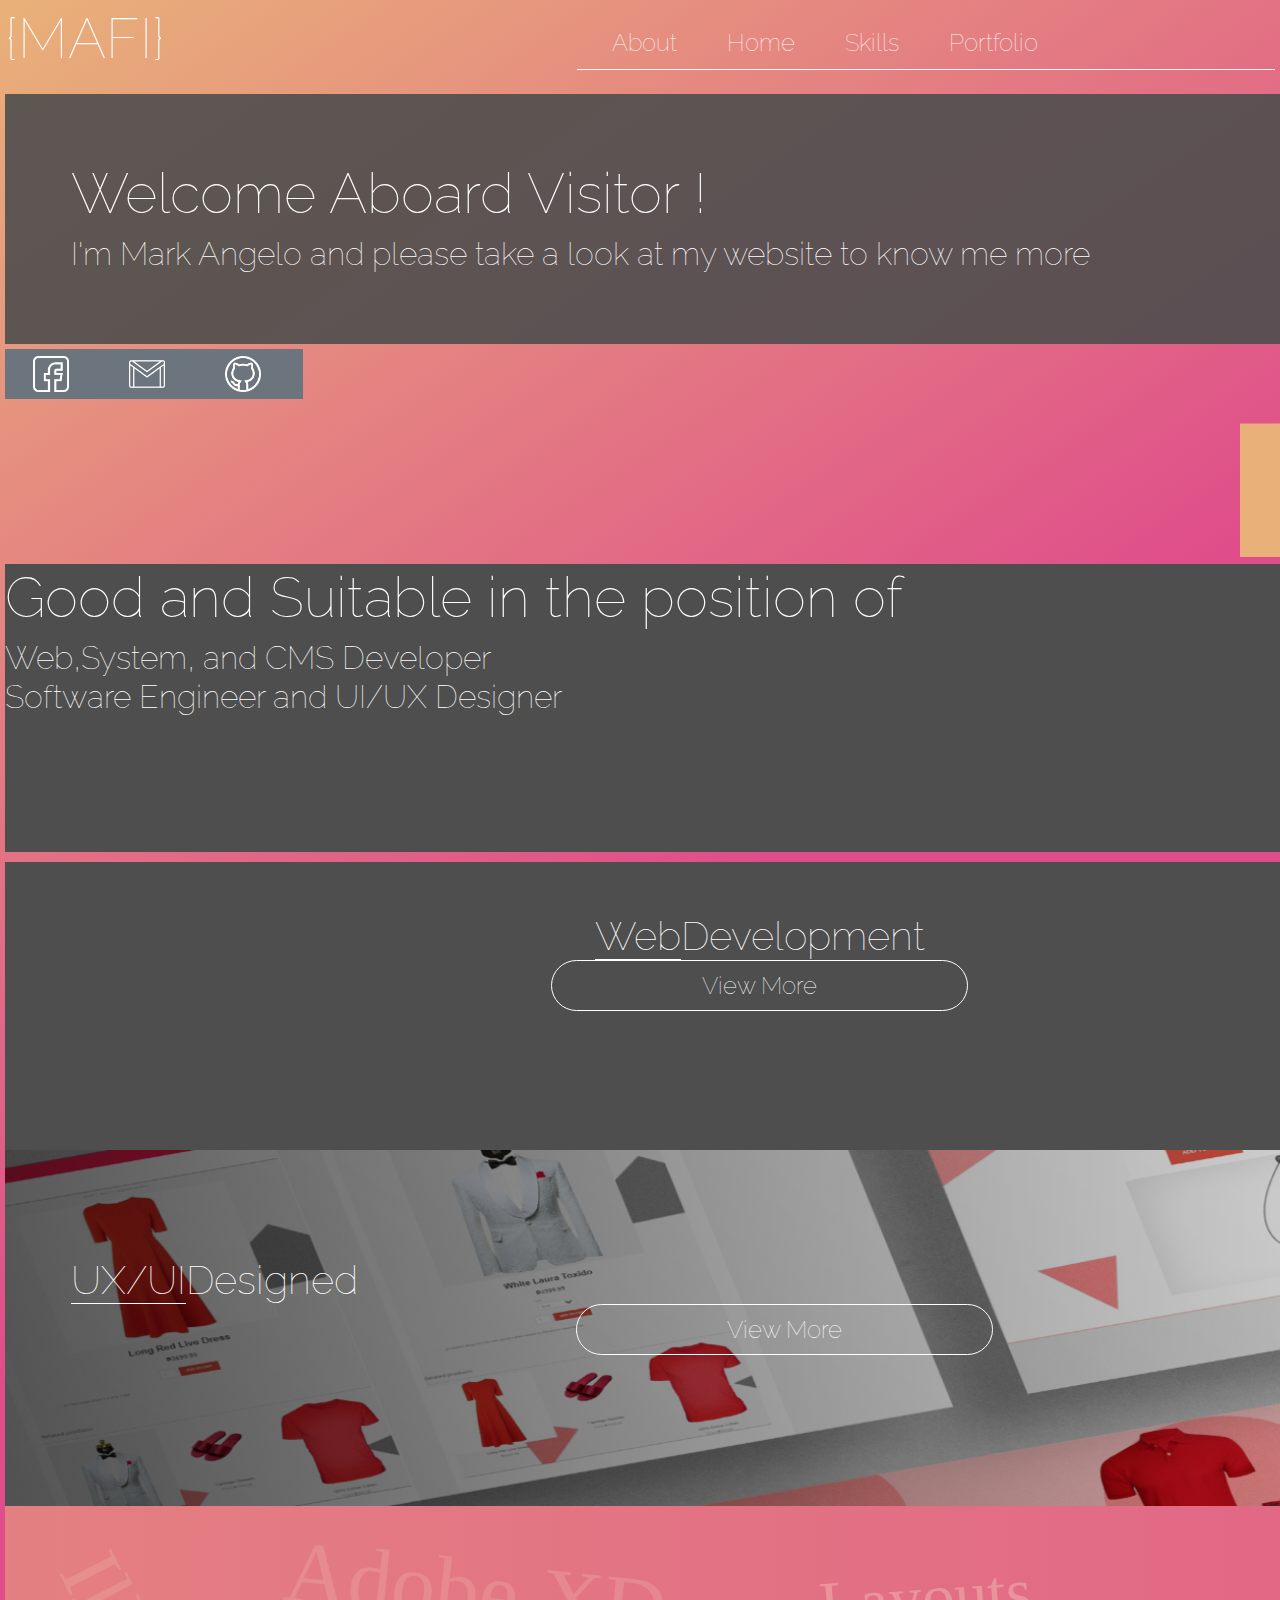
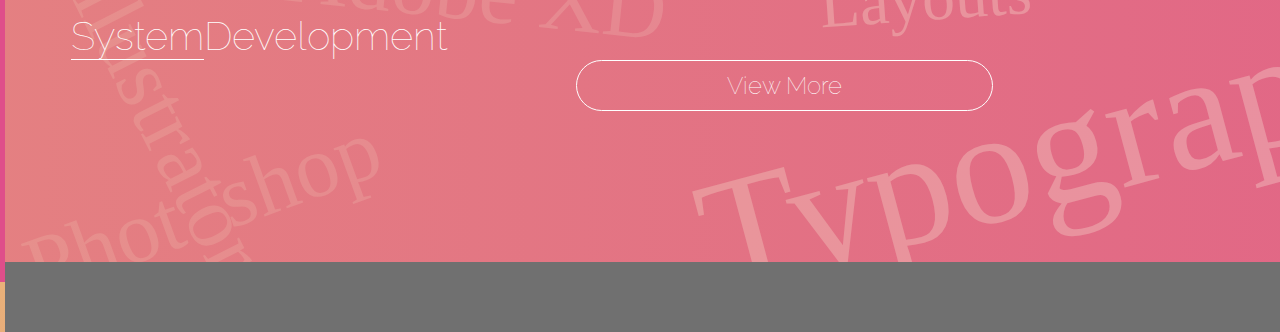
<file: Index.html>
<!DOCTYPE html>
<html lang="en">
  <head>
    <!-- Required meta tags -->
    <meta charset="utf-8" />
    <meta
      name="viewport"
      content="width=device-width, initial-scale=1, shrink-to-fit=no"
    />

    <!-- Bootstrap CSS -->
    <link
      rel="stylesheet"
      href="https://maxcdn.bootstrapcdn.com/bootstrap/4.0.0/css/bootstrap.min.css"
      integrity="sha384-Gn5384xqQ1aoWXA+058RXPxPg6fy4IWvTNh0E263XmFcJlSAwiGgFAW/dAiS6JXm"
      crossorigin="anonymous"
    />
    <link rel="stylesheet" href="Index.css" />
    <title>Welcome</title>
  </head>
  <body>
    <div class="nav">
      <h1 class="float-left">{MAFI}</h1>
      <nav class="">
        <ul class="float-right">
          <span
            style="font-size: 1.5rem; cursor: pointer"
            id="Hamburger"
            onclick="openNav()"
            >&#9776; open</span
          >

          <li><a href="">About</a></li>
          <li><a href="">Home</a></li>
          <li><a href="">Skills</a></li>
          <li><a href="">Portfolio</a></li>
        </ul>
      </nav>
    </div>
    <div id="myNav" class="overlay">
      <a href="javascript:void(0)" class="closebtn" onclick="closeNav()"
        >&times;</a
      >
      <div class="overlay-content">
        <h5>Hi! Let me join to your team!</h5>
        <a href="#">| About</a>
        <a href="#">| Home</a>
        <a href="#">| Skills</a>
        <a href="#">| Portfolio</a>
      </div>
    </div>
    <div class="container-fluid">
      <br />
      <header>
        <div class="Welcome-Greet">
          <h1 class="display-4">Welcome Aboard Visitor !</h1>
          <h2 class="display-6">
            I'm Mark Angelo and please take a look at my website to know me more
          </h2>
          <img src="./images/Logo1.svg" id="Logo1" alt="" />
        </div>
        <div class="contacts">
          <li>
            <button
              type="button"
              class="btn btn-secondary"
              data-container="body"
              data-toggle="popover"
              data-placement="bottom"
              data-content="https://www.facebook.com/angelo.ignacio.7186/
        "
            >
              <img src="./images/facebook.svg" alt="" />
            </button>
          </li>
          <li>
            <button
              type="button"
              class="btn btn-secondary"
              data-container="body"
              data-toggle="popover"
              data-placement="bottom"
              data-content="markangeloignacio001@gmail.com
     "
            >
              <img src="./images/Gmail.svg" alt="" />
            </button>
          </li>
          <li>
            <button
              type="button"
              class="btn btn-secondary"
              data-container="body"
              data-toggle="popover"
              data-placement="right"
              data-content="Vivamus
      ."
            >
              <img src="./images/Git.svg" alt="" />
            </button>
          </li>
        </div>
      </header>
      <section style="height: 288px">
        <h3>Good and Suitable in the position of</h3>
        <h2>
          Web,System, and CMS Developer <br />Software Engineer and UI/UX
          Designer
        </h2>
      </section>
      <section>
        <h1><span>Web</span>Development</h1>
        <a href="">View More</a>
      </section>

      <section>
        <h1 class=""><span>UX/UI</span>Designed</h1>
        <a href="">View More</a>
      </section>

      <section>
        <h1 class=""><span>System</span>Development</h1>
        <a href="">View More</a>
      </section>
      <footer></footer>
    </div>

    <!-- Optional JavaScript -->
    <!-- jQuery first, then Popper.js, then Bootstrap JS -->
    <script
      src="https://code.jquery.com/jquery-3.2.1.slim.min.js"
      integrity="sha384-KJ3o2DKtIkvYIK3UENzmM7KCkRr/rE9/Qpg6aAZGJwFDMVNA/GpGFF93hXpG5KkN"
      crossorigin="anonymous"
    ></script>
    <script
      src="https://cdnjs.cloudflare.com/ajax/libs/popper.js/1.12.9/umd/popper.min.js"
      integrity="sha384-ApNbgh9B+Y1QKtv3Rn7W3mgPxhU9K/ScQsAP7hUibX39j7fakFPskvXusvfa0b4Q"
      crossorigin="anonymous"
    ></script>
    <script
      src="https://maxcdn.bootstrapcdn.com/bootstrap/4.0.0/js/bootstrap.min.js"
      integrity="sha384-JZR6Spejh4U02d8jOt6vLEHfe/JQGiRRSQQxSfFWpi1MquVdAyjUar5+76PVCmYl"
      crossorigin="anonymous"
    ></script>

    <script>
      function openNav() {
        document.getElementById("myNav").style.width = "100%";
      }

      function closeNav() {
        document.getElementById("myNav").style.width = "0%";
      }
      $(function () {
        $('[data-toggle="popover"]').popover();
      });
    </script>
  </body>
</html>
</file>
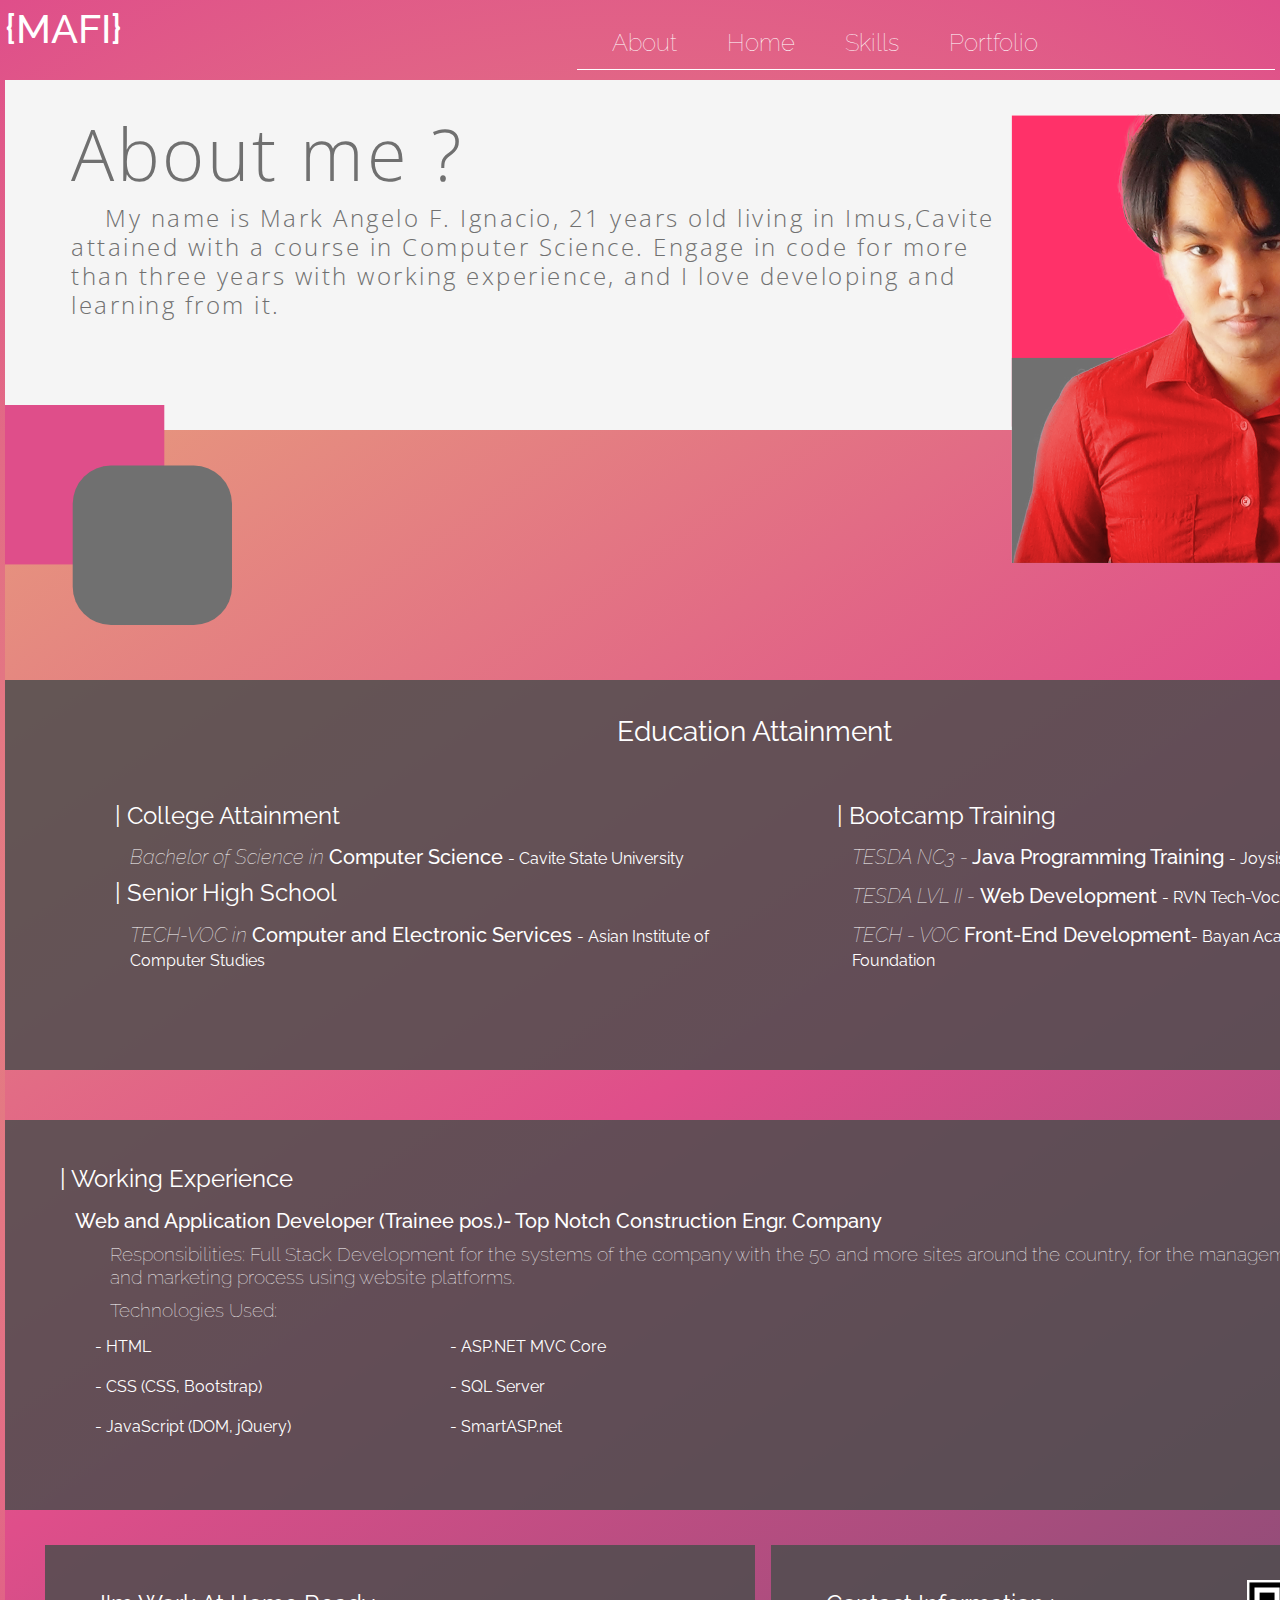
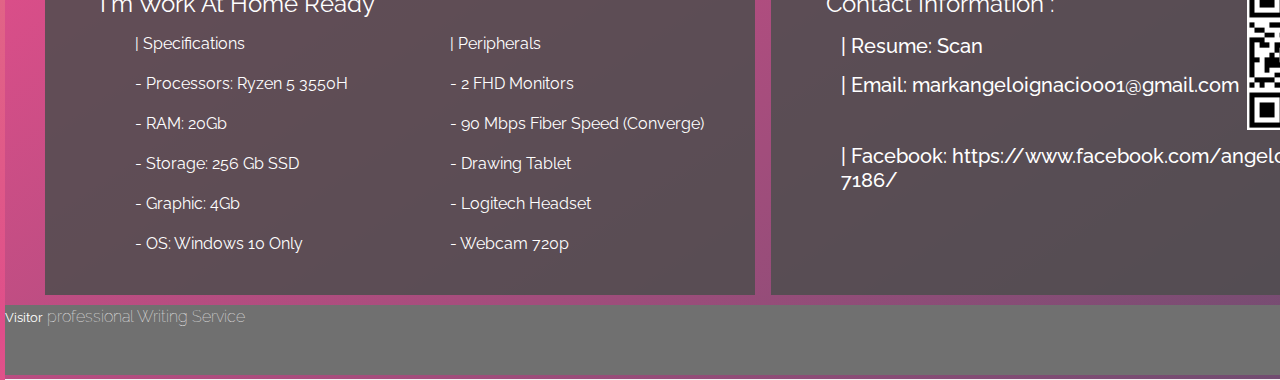
<file: About/About.html>
<!DOCTYPE html>
<html lang="en">
  <head>
    <!-- Required meta tags -->
    <meta charset="utf-8" />
    <meta
      name="viewport"
      content="width=device-width, initial-scale=1, shrink-to-fit=no"
    />

    <!-- Bootstrap CSS -->
    <link
      rel="stylesheet"
      href="https://maxcdn.bootstrapcdn.com/bootstrap/4.0.0/css/bootstrap.min.css"
      integrity="sha384-Gn5384xqQ1aoWXA+058RXPxPg6fy4IWvTNh0E263XmFcJlSAwiGgFAW/dAiS6JXm"
      crossorigin="anonymous"
    />
    <link rel="stylesheet" href="About.css" />
    <title>About</title>
  </head>
  <body>
    <div class="nav">
      <h1 class="float-left">{MAFI}</h1>
      <nav class="">
        <ul class="float-right">
          <span style="font-size: 1.5rem; cursor: pointer" id="Hamburger" onclick="openNav()"
            >&#9776; open</span
          >

          <li><a href="../About/About.html">About</a></li>
          <li><a href="../index.html">Home</a></li>
          <li><a href="../Skills/Skills.html">Skills</a></li>
          <li><a href="../Porfolio/Portfolio.html">Portfolio</a></li>
        </ul>
      </nav>
    </div>
    <div id="myNav" class="overlay">
      <a href="javascript:void(0)" class="closebtn" onclick="closeNav()"
        >&times;</a
      >
      <div class="overlay-content">
        <h5>Hi! Let me join to your team!</h5> 
        <a href="../About.html">| About</a>
        <a href="../index.html">| Home</a>
        <a href="../Skills/Skills.html">| Skills</a>
        <a href="../Porfolio/Portfolio.html">| Portfolio</a>
      </div>
    </div>
    <div class="container-fluid">
        <header>
            <div class="About-me">
                <h2 class="display-3">About me ?</h2>
                <h4 class=""> &nbsp; &nbsp; My name is Mark Angelo F. Ignacio, 21 years old living in Imus,Cavite <br> attained with a course in Computer Science. Engage in code for more <br>than three years 
                with working experience, and I love developing and <br> learning from it.
                </h5>
                <img src="../images/Me.svg" alt="">
            </div>
            <img src="../images/logo2.svg" alt="">
        </header>

        <section><h3 class="text-center">Education Attainment </h3>
            <div class="box1">
                       <h4>| College Attainment</h4>
            <h5> <i>Bachelor of Science in </i> Computer Science <small>- Cavite State University <br></small> </h5>

            <h4>| Senior High School</h4>
            <h5> <i>TECH-VOC in</i> Computer and Electronic Services  <small> - Asian Institute of Computer Studies
            </small> </h5> 
            </div>
            <div class="box2">
                <h4>| Bootcamp Training</h4>
                    <h5> <i>TESDA NC3 -</i> Java Programming Training  <small> - Joysis Tech-Voc Inc. </small>
                    <h5><i>TESDA LVL II - </i> Web Development <small>- RVN Tech-Voc Inc. </small> </h5>
                    <h5><i>TECH - VOC </i> Front-End Development<small>- Bayan Academy & BPI Foundation</small> </small> </h5>
            </div>
        </section>
        <section>
            <h4>| Working Experience</h4>
            <h5>Web and Application Developer (Trainee pos.)- Top Notch Construction Engr. Company</h5>

            <h6 class="display-5">Responsibilities: Full Stack Development for the systems of the company with the 50 and more sites around the country, for the management of the tools and marketing process using website platforms.</h6>
           
            <h6 class="display-5">Technologies Used: </h6>
            <div class="row ">
            <div class="mini-box w-25  ">  
          <p class="">- HTML</p>
            <p>- CSS (CSS, Bootstrap)</p>
            <p>- JavaScript (DOM, jQuery)</p>
        </div>
           <div class="mini-box w-25">

            <p>- ASP.NET MVC Core </p>
            <p>- SQL Server</p>
            <p>- SmartASP.net</p>

           </div>

            </div>


        </section>
        <section class="bg-transparent m-0">

            <div class="row  ">
                <div class="box1 w-50  mr-lg-3 " style="  background-color: rgba(78, 78, 78, 0.85);
                ">
                    <h4>I'm Work At Home Ready</h4>
                    <div class="row ">
                        <div class="mini-box w-50">  
                        <p>| Specifications</p>
                        <p>- Processors: Ryzen 5 3550H</p>
                        <p>- RAM: 20Gb</p>
                        <p>- Storage: 256 Gb SSD</p>
                        <p>- Graphic: 4Gb</p>
                        <p>- OS: Windows 10 Only</p>

                    </div>
            
                       <div class="mini-box w-50">
                        <p>| Peripherals</p>
                        <p>- 2 FHD Monitors</p>
                        <p>- 90 Mbps Fiber Speed (Converge)</p>
                        <p>- Drawing Tablet</p>
                        <p>- Logitech Headset</p>
                        <p>- Webcam 720p</p>
            
                       </div>
            
                        </div>
                </div>
                <div class="box2 " style="  background-color: rgba(78, 78, 78, 0.85)">
                    <img src="../images/resume.png" alt="">
                    <h4>Contact Information : </h4>
                    <h5>| Resume: Scan</h5>
                    <h5>| Email: markangeloignacio001@gmail.com </h5>
                    <br>
                    <h5>| Facebook: https://www.facebook.com/angelo.ignacio. <br> 7186/</h5>
                </div>

            </div>
        </section>
        <footer>        <small>Visitor</small>
          <a href='https://dissertation-writingservice.com/'>professional Writing Service</a> <script type='text/javascript' src='https://www.freevisitorcounters.com/auth.php?id=fec5b0e4540f5db0afe789494c202553d5d1dabe'></script>
          <script type="text/javascript" src="https://www.freevisitorcounters.com/en/home/counter/918126/t/5"></script></footer>
    </div>

    <!-- Optional JavaScript -->
    <!-- jQuery first, then Popper.js, then Bootstrap JS -->
    <script
      src="https://code.jquery.com/jquery-3.2.1.slim.min.js"
      integrity="sha384-KJ3o2DKtIkvYIK3UENzmM7KCkRr/rE9/Qpg6aAZGJwFDMVNA/GpGFF93hXpG5KkN"
      crossorigin="anonymous"
    ></script>
    <script
      src="https://cdnjs.cloudflare.com/ajax/libs/popper.js/1.12.9/umd/popper.min.js"
      integrity="sha384-ApNbgh9B+Y1QKtv3Rn7W3mgPxhU9K/ScQsAP7hUibX39j7fakFPskvXusvfa0b4Q"
      crossorigin="anonymous"
    ></script>
    <script
      src="https://maxcdn.bootstrapcdn.com/bootstrap/4.0.0/js/bootstrap.min.js"
      integrity="sha384-JZR6Spejh4U02d8jOt6vLEHfe/JQGiRRSQQxSfFWpi1MquVdAyjUar5+76PVCmYl"
      crossorigin="anonymous"
    ></script>

    <script>
      function openNav() {
        document.getElementById("myNav").style.width = "100%";
      }

      function closeNav() {
        document.getElementById("myNav").style.width = "0%";
      }
    </script>
  </body>
</html>
</file>
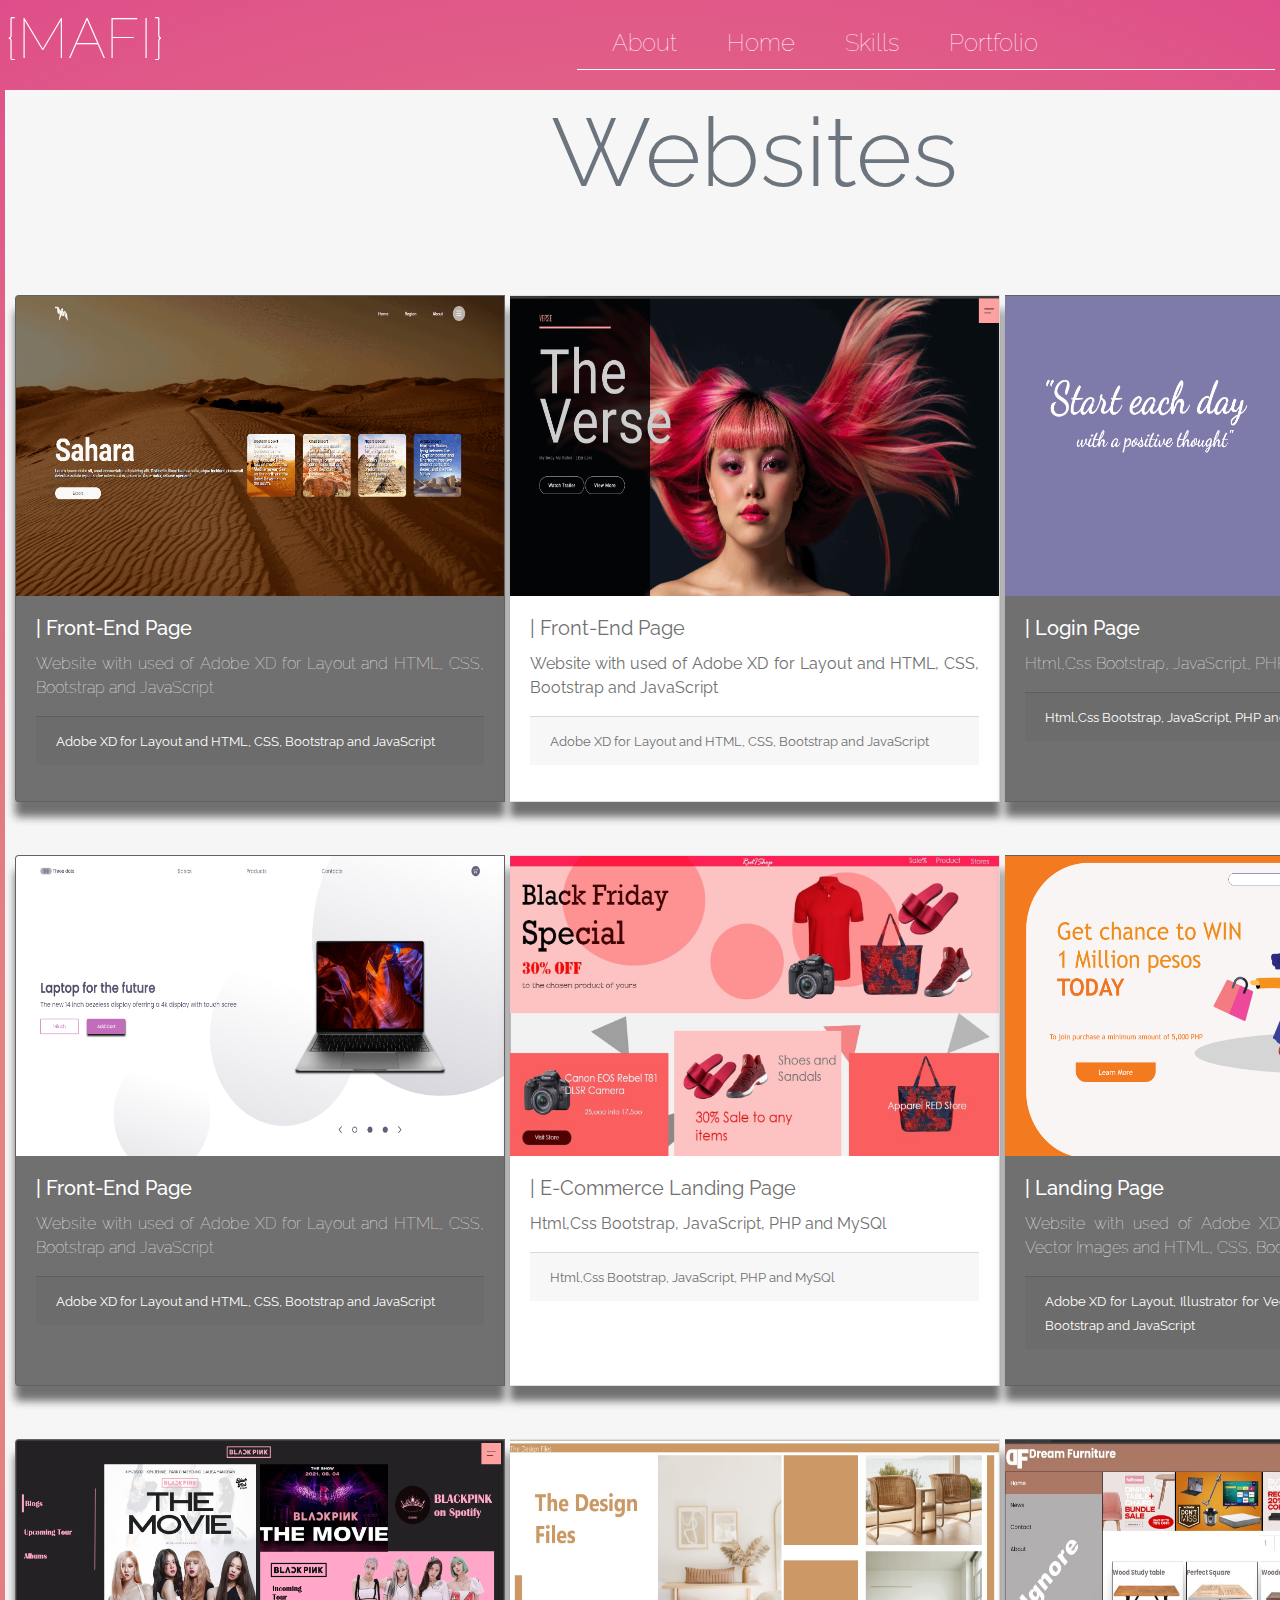
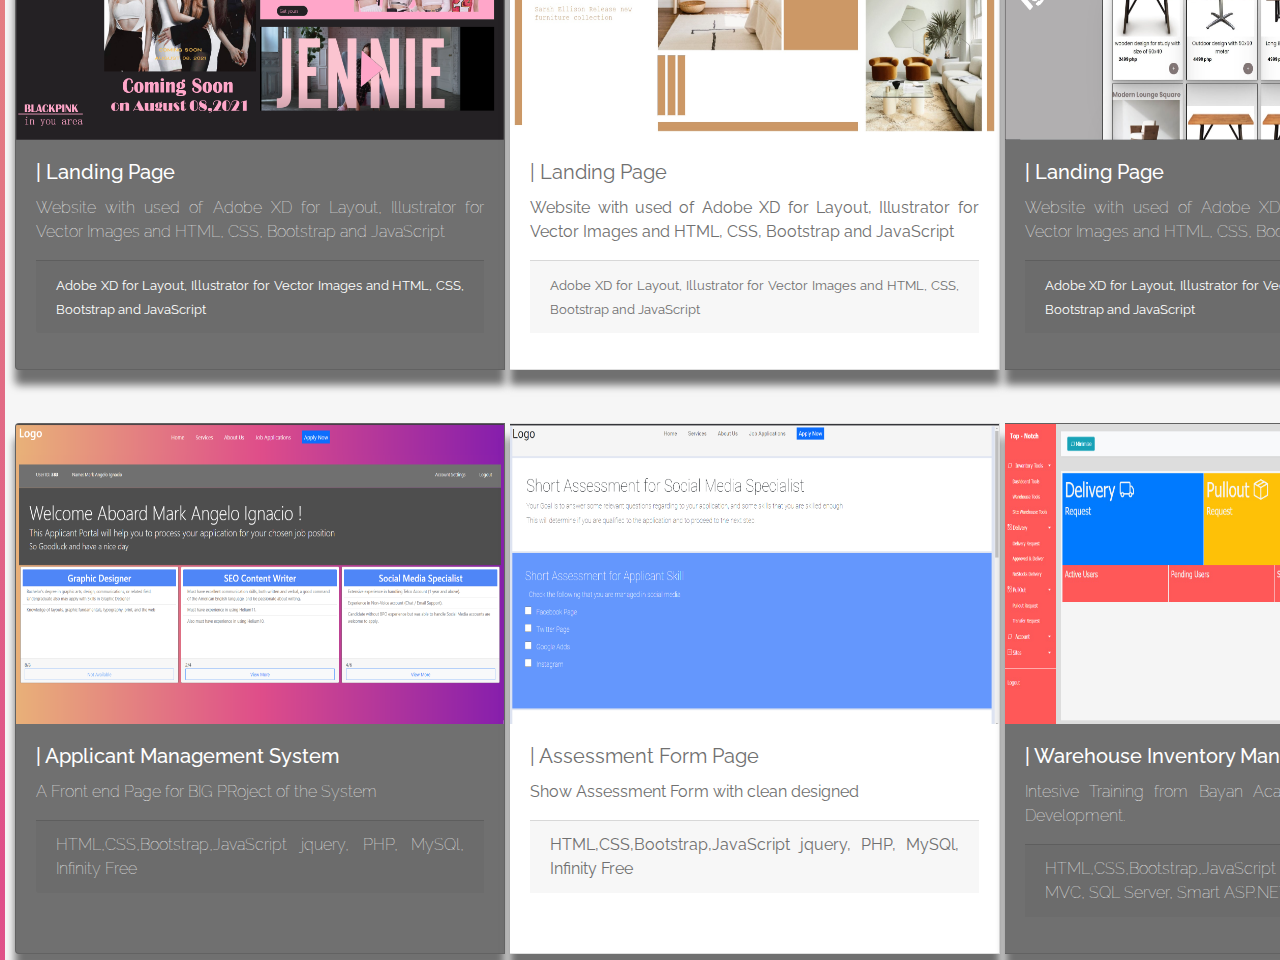
<file: Porfolio/Portfolio.html>
<!DOCTYPE html>
<html lang="en">
  <head>
    <!-- Required meta tags -->
    <meta charset="utf-8" />
    <meta
      name="viewport"
      content="width=device-width, initial-scale=1, shrink-to-fit=no"
    />

    <!-- Bootstrap CSS -->
    <link
      rel="stylesheet"
      href="https://maxcdn.bootstrapcdn.com/bootstrap/4.0.0/css/bootstrap.min.css"
      integrity="sha384-Gn5384xqQ1aoWXA+058RXPxPg6fy4IWvTNh0E263XmFcJlSAwiGgFAW/dAiS6JXm"
      crossorigin="anonymous"
    />
    <link rel="stylesheet" href="Portfolio.css" />
    <title>Portfolios.</title>
  </head>
  <body>
    <div class="nav">
      <h1 class="float-left">{MAFI}</h1>
      <nav class="">
        <ul class="float-right">
          <span
            style="font-size: 1.5rem; cursor: pointer"
            id="Hamburger"
            onclick="openNav()"
            >&#9776; open</span
          >

          <li><a href="/PersonalWebsite/About/About.html">About</a></li>
          <li><a href="/PersonalWebsite/index.html">Home</a></li>
          <li><a href="/PersonalWebsite/Skills/Skills.html">Skills</a></li>
          <li><a href="/PersonalWebsite/Porfolio/Portfolio.html">Portfolio</a></li>
        </ul>
      </nav>
    </div>
    <div id="myNav" class="overlay">
      <a href="javascript:void(0)" class="closebtn" onclick="closeNav()"
        >&times;</a
      >
      <div class="overlay-content">
        <h5>Hi! Let me join to your team!</h5>
        <a href="/PersonalWebsite/About/About.html">| About</a>
        <a href="/PersonalWebsite/index.html">| Home</a>
        <a href="/PersonalWebsite/Skills/Skills.html">| Skills</a>
        <a href="/PersonalWebsite/Skills/Skills.html">| Portfolio</a>
      </div>
    </div>
    <div class="container-fluid">

      <h1 class="text-center display-1 text-secondary">Websites</h1>
      <h5 class="text-right"><a href="Design.html" class="mt-5 text-dark border-bottom font-weight-normal">Websites Design </a></h5>

      <div class="card-group mt-5">
        <div class="card">
          <img
            class="card-img-top"
            src="Works/Website/1.png"
            alt="Card image cap"
          />
          <div class="card-body">
            <h5 class="card-title">| Front-End Page</h5>
            <p class="card-text">
              Website with used of Adobe XD for Layout and HTML, CSS, Bootstrap
              and JavaScript
            </p>
            <p class="card-footer">
              <small class=""
                >Adobe XD for Layout and HTML, CSS, Bootstrap and
                JavaScript</small
              >
            </p>
          </div>
        </div>
        <div class="card">
          <img
            class="card-img-top"
            src="Works/Website/2.png"
            alt="Card image cap"
          />
          <div class="card-body">
            <h5 class="card-title">| Front-End Page</h5>
            <p class="card-text">
              Website with used of Adobe XD for Layout and HTML, CSS, Bootstrap
              and JavaScript
            </p>
            <p class="card-footer">
              <small class=""
                >Adobe XD for Layout and HTML, CSS, Bootstrap and
                JavaScript</small
              >
            </p>
          </div>
        </div>
        <div class="card">
          <img
            class="card-img-top"
            src="Works/Website/3.png"
            alt="Card image cap"
          />
          <div class="card-body">
            <h5 class="card-title">| Login Page</h5>
            <p class="card-text">
              Html,Css Bootstrap, JavaScript, PHP and MySQl
            </p>
            <p class="card-footer">
              <small class="">
                Html,Css Bootstrap, JavaScript, PHP and MySQl</small
              >
            </p>
          </div>
        </div>
      </div>
      <div class="card-group mt-5">
        <div class="card">
          <img
            class="card-img-top"
            src="Works/Website/4.png"
            alt="Card image cap"
          />
          <div class="card-body">
            <h5 class="card-title">| Front-End Page</h5>
            <p class="card-text">
              Website with used of Adobe XD for Layout and HTML, CSS, Bootstrap
              and JavaScript
            </p>
            <p class="card-footer">
              <small class="">
                Adobe XD for Layout and HTML, CSS, Bootstrap and
                JavaScript</small
              >
            </p>
          </div>
        </div>
        <div class="card">
          <img
            class="card-img-top"
            src="Works/Website/5.jpg"
            alt="Card image cap"
          />
          <div class="card-body">
            <h5 class="card-title">| E-Commerce Landing Page</h5>
            <p class="card-text">
              Html,Css Bootstrap, JavaScript, PHP and MySQl
            </p>
            <p class="card-footer">
              <small class=""> Html,Css Bootstrap, JavaScript, PHP and MySQl</small>
            </p>
          </div>
        </div>
        <div class="card">
          <img
            class="card-img-top"
            src="Works/Website/6.png"
            alt="Card image cap"
          />
          <div class="card-body">
            <h5 class="card-title">| Landing Page</h5>
            <p class="card-text">
              Website with used of Adobe XD for Layout, Illustrator for Vector
              Images and HTML, CSS, Bootstrap and JavaScript
            </p>
            <p class="card-footer">
              <small class="">Adobe XD for Layout, Illustrator for Vector Images and HTML, CSS, Bootstrap and JavaScript</small>
            </p>
          </div>
        </div>
      </div>
      <div class="card-group mt-5">
        <div class="card">
          <img
            class="card-img-top"
            src="Works/Website/7.png"
            alt="Card image cap"
          />
          <div class="card-body">
            <h5 class="card-title">| Landing Page</h5>
            <p class="card-text">
              Website with used of Adobe XD for Layout, Illustrator for Vector
              Images and HTML, CSS, Bootstrap and JavaScript
            </p>
            <p class="card-footer">
              <small class="">Adobe XD for Layout, Illustrator for Vector Images and HTML, CSS, Bootstrap and JavaScript</small>
            </p>
          </div>
        </div>
        <div class="card">
          <img
            class="card-img-top"
            src="Works/Website/8.jpg"
            alt="Card image cap"
          />
          <div class="card-body">
            <h5 class="card-title">| Landing Page</h5>
            <p class="card-text">
              Website with used of Adobe XD for Layout, Illustrator for Vector
              Images and HTML, CSS, Bootstrap and JavaScript
            </p>
            <p class="card-footer">
              <small class="">Adobe XD for Layout, Illustrator for Vector Images and HTML, CSS, Bootstrap and JavaScript</small>
            </p>
          </div>
        </div>
        <div class="card">
          <img
            class="card-img-top"
            src="Works/Website/10.jpg"
            alt="Card image cap"
          />
          <div class="card-body">
            <h5 class="card-title">| Landing Page</h5>
            <p class="card-text">
              Website with used of Adobe XD for Layout, Illustrator for Vector
              Images and HTML, CSS, Bootstrap and JavaScript
            </p>
            <p class="card-footer">
              <small class="">Adobe XD for Layout, Illustrator for Vector Images and HTML, CSS, Bootstrap and JavaScript</small>
            </p>
          </div>
        </div>
      </div>
      <div class="card-group mt-5">
        <div class="card">
          <img
            class="card-img-top"
            src="Works/Website/11.png"
            alt="Card image cap"
          />
          <div class="card-body">
            <h5 class="card-title">| Applicant Management System</h5>
            <p class="card-text">
              A Front end Page for BIG PRoject of the System
            </p>
            <p class="card-footer">
              HTML,CSS,Bootstrap,JavaScript jquery, PHP, MySQl, Infinity Free
            </p>
          </div>
        </div>
        <div class="card">
          <img
            class="card-img-top"
            src="Works/Website/12.png"
            alt="Card image cap"
          />
          <div class="card-body">
            <h5 class="card-title">| Assessment Form Page</h5>
            <p class="card-text">Show Assessment Form with clean designed</p>
            <p class="card-footer">
              HTML,CSS,Bootstrap,JavaScript jquery, PHP, MySQl, Infinity Free
            </p>
          </div>
        </div>
        <div class="card">
          <img
            class="card-img-top"
            src="Works/Website/13.jpg"
            alt="Card image cap"
          />
          <div class="card-body">
            <h5 class="card-title">| Warehouse Inventory Management System</h5> 
            <p class="card-text">
              Intesive Training from Bayan Academy for the Front End
              Development.
            </p>
            <p class="card-footer">
              HTML,CSS,Bootstrap,JavaScript jquery, ASP.NET Core MVC, SQL Server, Smart ASP.NET
            </p>
          </div>
        </div>

      </div>

    </div>
    <!-- Optional JavaScript -->
    <!-- jQuery first, then Popper.js, then Bootstrap JS -->
    <script
      src="https://code.jquery.com/jquery-3.2.1.slim.min.js"
      integrity="sha384-KJ3o2DKtIkvYIK3UENzmM7KCkRr/rE9/Qpg6aAZGJwFDMVNA/GpGFF93hXpG5KkN"
      crossorigin="anonymous"
    ></script>
    <script
      src="https://cdnjs.cloudflare.com/ajax/libs/popper.js/1.12.9/umd/popper.min.js"
      integrity="sha384-ApNbgh9B+Y1QKtv3Rn7W3mgPxhU9K/ScQsAP7hUibX39j7fakFPskvXusvfa0b4Q"
      crossorigin="anonymous"
    ></script>
    <script
      src="https://maxcdn.bootstrapcdn.com/bootstrap/4.0.0/js/bootstrap.min.js"
      integrity="sha384-JZR6Spejh4U02d8jOt6vLEHfe/JQGiRRSQQxSfFWpi1MquVdAyjUar5+76PVCmYl"
      crossorigin="anonymous"
    ></script>

    <script>
      function openNav() {
        document.getElementById("myNav").style.width = "100%";
      }

      function closeNav() {
        document.getElementById("myNav").style.width = "0%";
      }
    </script>
  </body>
</html>
</file>
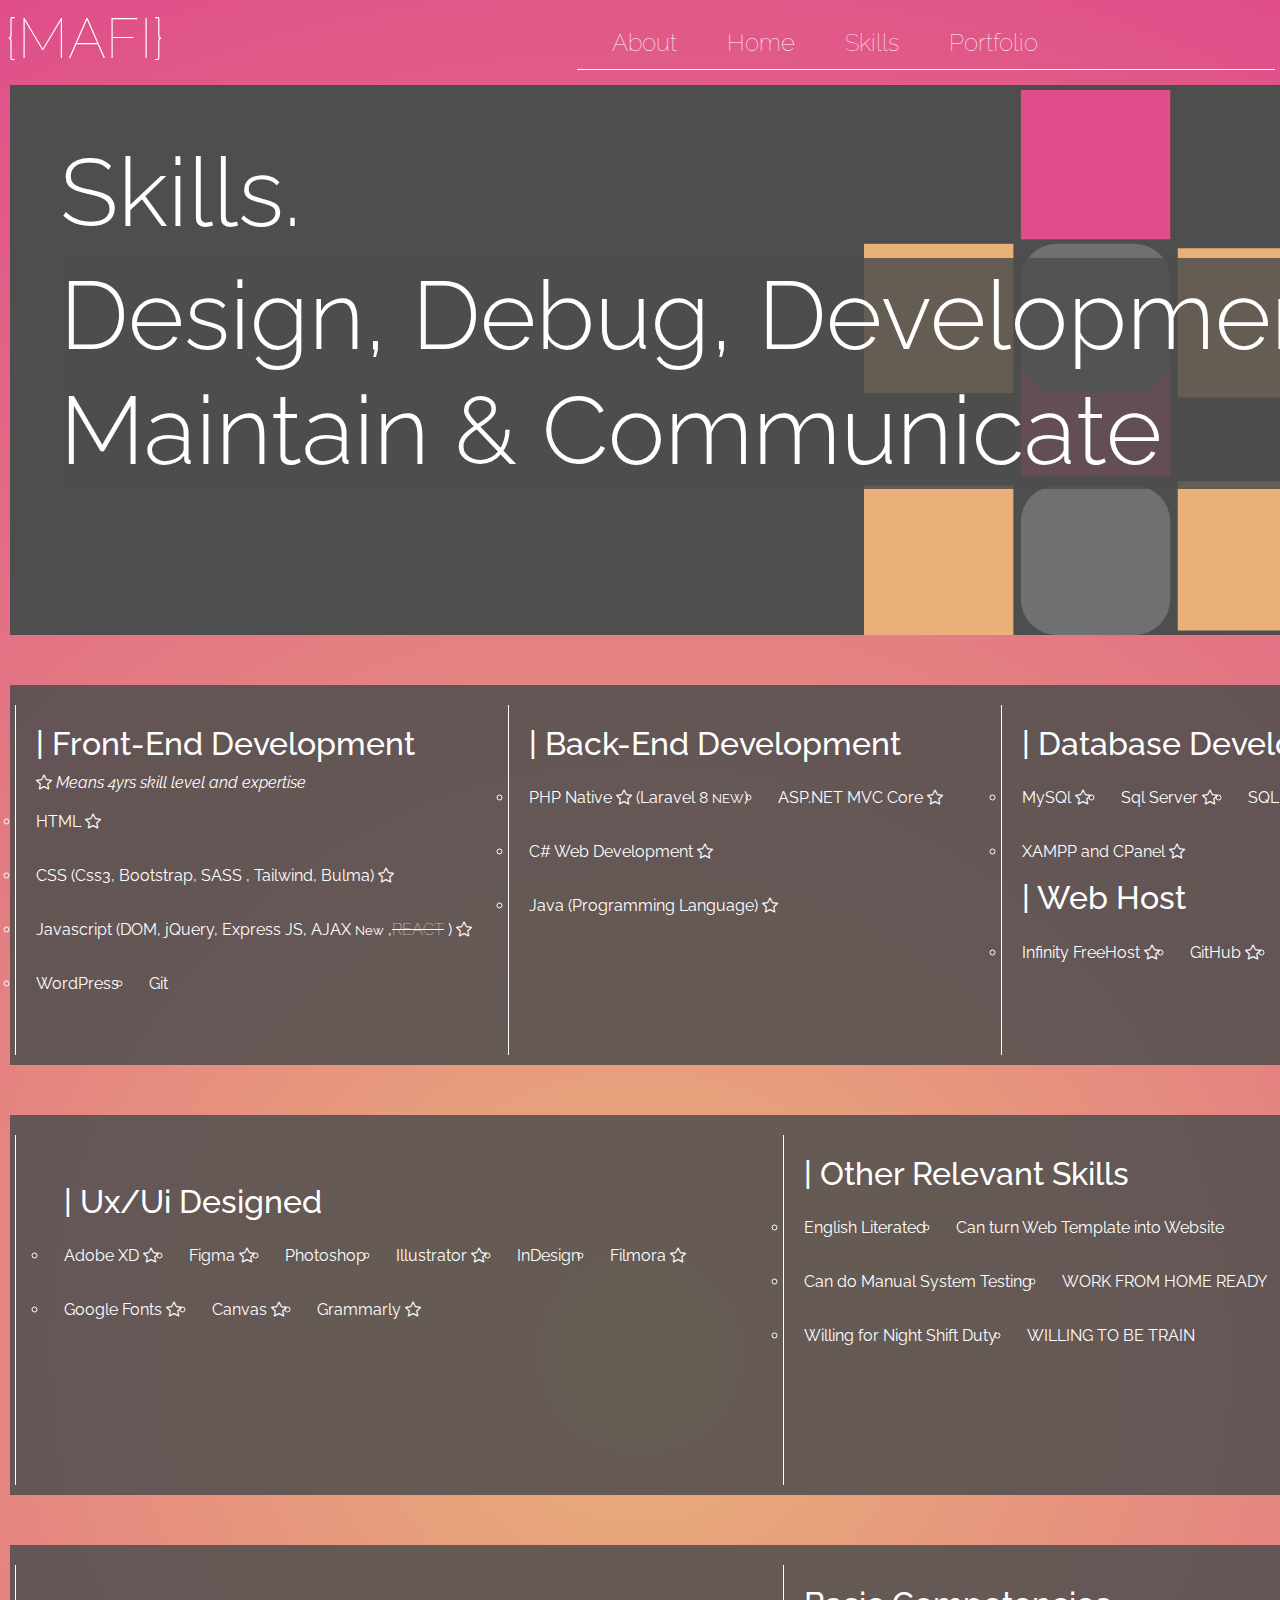
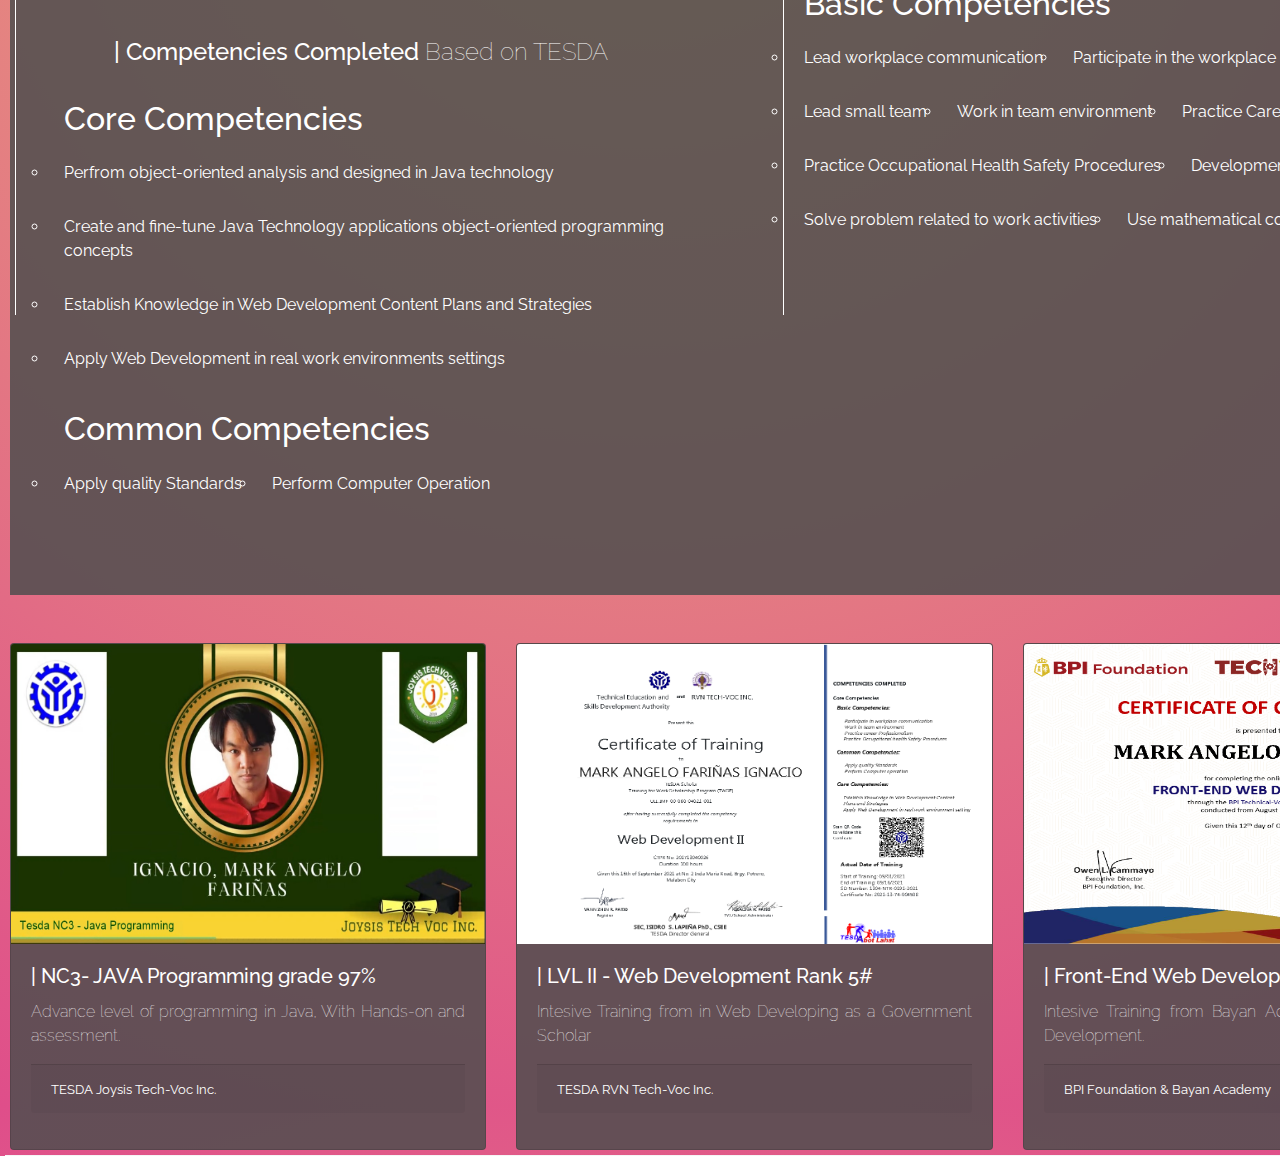
<file: Skills/Skills.html>
<!DOCTYPE html>
<html lang="en">
  <head>
    <!-- Required meta tags -->
    <meta charset="utf-8" />
    <meta
      name="viewport"
      content="width=device-width, initial-scale=1, shrink-to-fit=no"
    />

    <!-- Bootstrap CSS -->
    <link
      rel="stylesheet"
      href="https://maxcdn.bootstrapcdn.com/bootstrap/4.0.0/css/bootstrap.min.css"
      integrity="sha384-Gn5384xqQ1aoWXA+058RXPxPg6fy4IWvTNh0E263XmFcJlSAwiGgFAW/dAiS6JXm"
      crossorigin="anonymous"
    />
    <link
      rel="stylesheet"
      href="https://cdn.jsdelivr.net/npm/bootstrap-icons@1.7.2/font/bootstrap-icons.css"
    />
    <link rel="stylesheet" href="Skills.css" />
    <title>Skills.</title>
  </head>
  <body>
    <div class="nav">
      <h1 class="float-left">{MAFI}</h1>
      <nav class="">
        <ul class="float-right">
          <span
            style="font-size: 1.5rem; cursor: pointer"
            id="Hamburger"
            onclick="openNav()"
            >&#9776; open</span
          >

          <li><a href="../About/About.html">About</a></li>
          <li><a href="../index.html">Home</a></li>
          <li><a href="../Skills/Skills.html">Skills</a></li>
          <li><a href="../Porfolio/Portfolio.html">Portfolio</a></li>
        </ul>
      </nav>
    </div>
    <div id="myNav" class="overlay">
      <a href="javascript:void(0)" class="closebtn" onclick="closeNav()"
        >&times;</a
      >
      <div class="overlay-content">
        <h5>Hi! Let me join to your team!</h5>
        <a href="../About.html">| About</a>
        <a href="../index.html">| Home</a>
        <a href="../Skills/Skills.html">| Skills</a>
        <a href="../Porfolio/Portfolio.html">| Portfolio</a>
      </div>
    </div>
    <div class="container-fluid">
      <header>
        <h1 class="display-1">Skills.</h1>
        <h2 class="display-1">
          Design, Debug, Development <br />
          Maintain & Communicate
        </h2>
        <img src="../images/Logo3.svg" alt="" />
      </header>

      <section>
        <div class="box">
          <h2>| Front-End Development</h2>
          <i class="bi bi-star text-center font-weight-normal">
            Means 4yrs skill level and expertise</i
          >

          <div class="row">
            <li>HTML <i class="bi bi-star"></i></li>
            <li>
              CSS (Css3, Bootstrap, SASS , Tailwind, Bulma)
              <i class="bi bi-star"></i>
            </li>
            <li>
              Javascript (DOM, jQuery, Express JS, AJAX <small>New</small> ,<del>REACT</del> )
              <i class="bi bi-star"></i>
            </li>
            <li>WordPress</li>
            <li>Git</li>
          </div>
        </div>

        <div class="box">
          <h2>| Back-End Development</h2>
          <div class="row">
            <li>
              PHP Native <i class="bi bi-star"></i> (Laravel 8 <small>NEW</small>)
            </li>
            <li>ASP.NET MVC Core <i class="bi bi-star"></i></li>
            <li>C# Web Development <i class="bi bi-star"></i></li>
            <li>Java (Programming Language) <i class="bi bi-star"></i></li>
          </div>
        </div>
        <div class="box">
          <h2>| Database Development</h2>
          <div class="row">
            <li>MySQl <i class="bi bi-star"></i></li>
            <li>Sql Server <i class="bi bi-star"></i></li>
            <li>SQL <i class="bi bi-star"></i></li>
            <li>XAMPP and CPanel <i class="bi bi-star"></i></li>
          </div>
          <h2>| Web Host</h2>
          <div class="row">
            <li>Infinity FreeHost <i class="bi bi-star"></i></li>
            <li>GitHub <i class="bi bi-star"></i></li>
            <li>SmartASPNET</li>
          </div>
        </div>
      </section>
      <section>
        <div class="box p-lg-5">
          <h2>| Ux/Ui Designed</h2>
          <div class="row">
            <li>Adobe XD <i class="bi bi-star"></i></li>
            <li>Figma <i class="bi bi-star"></i></li>
            <li>Photoshop</li>
            <li>Illustrator <i class="bi bi-star"></i></li>
            <li>InDesign</li>
            <li>Filmora <i class="bi bi-star"></i></li>
            <li>Google Fonts <i class="bi bi-star"></i></li>
            <li>Canvas <i class="bi bi-star"></i></li>
            <li>Grammarly <i class="bi bi-star"></i></li>
          </div>
        </div>
        <div class="box">
          <h2>| Other Relevant Skills</h2>
          <div class="row">
            <li>English Literated</li>
            <li>Can turn Web Template into Website</li>
            <li>Can do Manual System Testing</li>
            <li>WORK FROM HOME READY</li>
            <li>Willing for Night Shift Duty</li>
            <li>WILLING TO BE TRAIN</li>
            <br />
          </div>
        </div>
      </section>

      <section style ="height:650px;">
        <div class="box p-lg-5">
          <h4>| Competencies Completed <span>Based on TESDA</span> </h4>
          <h2>Core Competencies</h2>
          <div class="row">
            <li>Perfrom object-oriented analysis and designed in Java technology</li>
            <li>Create and fine-tune Java Technology applications object-oriented programming concepts</li> 
            <li>Establish Knowledge in Web Development Content Plans and Strategies</li>
            <li>Apply Web Development in real work environments settings</li>


          </div>
          <br>
          <h2>Common Competencies</h2>

          <div class="row">
            <li>Apply quality Standards</li>
            <li>Perform Computer Operation</li>


          </div>
        </div>
        <div class="box">
          <h2>Basic Competencies</h2>
          <div class="row">
            <li>Lead workplace communication</li>
            <li>Participate in the workplace communication</li>
            <li>Lead small team</li>
            <li>Work in team environment</li>
            <li>Practice Career Professionalism</li>
            <li>Practice Occupational Health Safety Procedures</li>
            <li>Development and practice negotiation</li>
            <li>Solve problem related to work activities</li>
            <li>Use mathematical concepts and techniques</li>

            <br />
          </div>
        </div>
      </section>

      <div class="card-deck mt-5">
        <div class="card">
          <img
            class="card-img-top"
            src="../images/cetificates/1.jpg"
            alt="Card image cap"
          />
          <div class="card-body">
            <h5 class="card-title">| NC3- JAVA Programming grade 97%</h5>
            <p class="card-text">
              Advance level of programming in Java, With Hands-on and
              assessment.
            </p>
            <p class="card-footer">
              <small class="">TESDA Joysis Tech-Voc Inc. </small>
            </p>
          </div>
        </div>
        <div class="card">
          <img
            class="card-img-top"
            src="../images/cetificates/CERTIFICATE-IGNACIO-_Page_1.png"
            alt="Card image cap"
          />
          <div class="card-body">
            <h5 class="card-title">| LVL II - Web Development Rank 5#</h5>
            <p class="card-text">
              Intesive Training from in Web Developing as a Government Scholar
            </p>
            <p class="card-footer">
              <small class="">TESDA RVN Tech-Voc Inc. </small>
            </p>
          </div>
        </div>
        <div class="card">
          <img
            class="card-img-top"
            src="../images/cetificates/MARK ANGELO F. IGNACIO.png"
            alt="Card image cap"
          />
          <div class="card-body">
            <h5 class="card-title">| Front-End Web Development</h5>
            <p class="card-text">
              Intesive Training from Bayan Academy for the Front End
              Development.
            </p>
            <p class="card-footer">
              <small class="">BPI Foundation & Bayan Academy</small>
            </p>
          </div>
        </div>
      </div>
    </div>
    <!-- Optional JavaScript -->
    <!-- jQuery first, then Popper.js, then Bootstrap JS -->
    <script
      src="https://code.jquery.com/jquery-3.2.1.slim.min.js"
      integrity="sha384-KJ3o2DKtIkvYIK3UENzmM7KCkRr/rE9/Qpg6aAZGJwFDMVNA/GpGFF93hXpG5KkN"
      crossorigin="anonymous"
    ></script>
    <script
      src="https://cdnjs.cloudflare.com/ajax/libs/popper.js/1.12.9/umd/popper.min.js"
      integrity="sha384-ApNbgh9B+Y1QKtv3Rn7W3mgPxhU9K/ScQsAP7hUibX39j7fakFPskvXusvfa0b4Q"
      crossorigin="anonymous"
    ></script>
    <script
      src="https://maxcdn.bootstrapcdn.com/bootstrap/4.0.0/js/bootstrap.min.js"
      integrity="sha384-JZR6Spejh4U02d8jOt6vLEHfe/JQGiRRSQQxSfFWpi1MquVdAyjUar5+76PVCmYl"
      crossorigin="anonymous"
    ></script>

    <script>
      function openNav() {
        document.getElementById("myNav").style.width = "100%";
      }

      function closeNav() {
        document.getElementById("myNav").style.width = "0%";
      }
    </script>
  </body>
</html>
</file>
<file: Index.css>
@import url("https://fonts.googleapis.com/css2?family=Raleway:ital,wght@0,100;0,400;1,100&display=swap");
* {
  font-family: "Raleway", sans-serif;
  font-weight: 100 !important;
  box-sizing: border-box;
  color: #fff !important;
}

body {
  background: linear-gradient(
    146deg,
    rgba(233, 177, 121, 1) 0%,
    rgba(223, 78, 138, 1) 50%
  );
  background-size: auto;
  background-repeat: repeat;
  height: auto;
  margin: 5px;
}

/* Navigation */
.nav {
  position: relative;
  width: 100%;
  height: 10px;
}
.nav h1 {
  position: relative;
  float: left;
  font-weight: lighter;
  font-size: 3.5em;
}
nav ul {
  position: absolute;
  float: left;
  margin-left: -30px;
}

nav li {
  display: inline;
  padding: 20px 25px 10px 25px;
  list-style-type: none;
  float: left;
}
nav li:hover {
  transform: scale(1.2);
}
nav a {
  text-emphasis: none;
  font-size: 1.5rem;
  transition: transform 0.9s;
}
nav a:hover {
  text-decoration: none;
}

nav {
  position: absolute;
  right: 0px;
  width: 55%;
  height: 65px;

  padding-bottom: 50px !important;
  border-bottom: 0.1px solid white;
}

#Hamburger {
  visibility: hidden;
}

/* Body  */

.container-fluid {
  position: relative;
  height: auto;

  max-width: 1550px;
  min-width: 1510px;
  padding: 0;
  margin: auto;
  border-right: 1px solid #f5f5f5;
  border-top: 0px;
  top: 55px;
}
span {
  border-bottom: 0.5px solid #ffff;
}

/* HEADER */
header {
  width: 100%;
  height: 470px;
}
header img {
  float: right;
  z-index: 1;
  width: auto;
  height: 275px;
}

.Welcome-Greet {
  height: 250px;
  background-color: rgba(78, 78, 78, 0.9);
  padding: 66px 0px 0px 66px;
}

.contacts {
  margin-top: 5px;
  background-color: #6c757d;
  width: 298px;
  height: 50px;
}
.contacts li {
  display: inline-block;
  padding: 0 15px;
}
.contacts img {
  width: auto;
  height: 36px;
  background-color: none;
}
.popover {
  background-color: #6c757d !important;
}

/* Sections */

section a {
  padding: 10px 150px;
  height: 45px;
  border: 1px solid #ffff;
  border-radius: 40px;
  margin: 0 35%;
  font-size: 1.5rem;
}
section:nth-child(3) {
  background-color: #4e4e4e;
  margin-bottom: 10px;
  padding:px;
}

section:nth-child(3) img {
  width: 75%;
  position: relative;
  height: auto;
  margin: 0px 0px 0px 170px;
  background-color: #4e4e4e;
}
section:nth-child(4) {
  height: 288px;
  background-color: #4e4e4e;
  text-align: center;
  padding-top: 50px;
}
section:nth-child(3) h3 {
  font-size: 3.5rem;
}
section:nth-child(5) {
  height: 356px;

  background: linear-gradient(to right, rgba(0, 0, 0, 0.6), rgba(0, 0, 0, 0.1)),
    url(./images/WebDevelopment.png); /* The least supported option. */

  background-size: cover;
  padding: 7% 0px 0px 66px;
}

section:nth-child(6) {
  height: 356px;
  padding: 0 0px 0px 0px;
  padding: 7% 0px 0px 66px;
  background: linear-gradient(
      to right,
      rgba(233, 177, 121, 0.5),
      rgba(233, 177, 121, 0.219)
    ),
    url(./images/Ui.svg); /* The least supported option. */

  background-size: cover;
}
section:nth-child(7) {
  height: 356px;

  background: linear-gradient(to right, rgba(0, 0, 0, 0.6), rgba(0, 0, 0, 0.1)),
    url(./images/SystemDev.png); /* The least supported option. */

  background-size: cover;
  padding: 7% 0px 0px 66px;
}
footer {
  height: 70px;
  background-color: #707070;
}
.visitor {
  margin-top: -30px;
}

.overlay {
  height: 100%;
  width: 0;
  position: fixed;
  z-index: 2;
  top: 0;
  right: 0;
  background-color: rgba(78, 78, 78, 0.85);
  overflow-x: hidden;
  transition: 0.2s;
}

.overlay-content {
  position: relative;
  top: 25%;
  width: 100%;
  text-align: center;
  margin-top: 30px;
}
.overlay-content h5 {
  font-size: 1.4rem;
  font-weight: 100;
}

.overlay a {
  padding: 8px;
  text-decoration: none;
  font-size: 1.5rem;
  color: #818181;
  display: block;
  transition: 0.3s;
}

.overlay a:hover,
.overlay a:focus {
  color: #f1f1f1;
}

.overlay .closebtn {
  position: absolute;
  top: 20px;
  right: 45px;
  font-size: 60px;
}
@media screen and (max-width: 450px) {
  #Hamburger {
    position: absolute;
    visibility: visible;
    right: 10px;
  }
  .overlay a {
    font-size: 20px;
    text-align: center;
  }
  .overlay a:hover {
    font-size: 35px;
  }
  .overlay .closebtn {
    font-size: 40px;
    top: 15px;
    right: 0px;
  }
  nav {
    visibility: hidden;
  }
  .nav h1 {
    position: relative;
    float: left;
    font-size: 1.5em;
    font-family: "Raleway", sans-serif;
    font-weight: lighter;
  }

  .container-fluid {
    border: 0px solid white;

    position: relative;
    height: 198vh;

    max-width: 412px;
    min-width: 0px;
    padding: 0;
    margin: 0;
    border-right: 1px solid #f5f5f5;

    top: 55px;
  }

  /* HEADER */
  header {
    width: 100%;
    height: 350px;
  }
  header img {
    float: right;
    z-index: 1;
    width: auto;
    height: 125px;
  }

  .Welcome-Greet {
    height: 250px;
    background-color: rgba(78, 78, 78, 0.9);
    padding: 10px 0px 0px 10px;
  }
  .Welcome-Greet h1 {
    font-size: 30px;
  }
  .Welcome-Greet h2 {
    font-size: 22px;
  }
  .contacts {
    margin-top: 5px;
    background-color: #6c757d;
    width: 100%;
    height: 40px;
  }
  .contacts li {
    display: inline-block;
    padding: 0 8.5%;
  }
  .contacts img {
    width: auto;
    height: 25px;
    background-color: none;
  }

  .popover {
    background-color: #0000;
  }

  /* Sections */

  section a {
    padding: 10px 50px;
    border: 1px solid #ffff;
    border-radius: 40px;
    margin: 10% 20%;
    font-size: 1.2rem;
    position: absolute;
  }

  section h1 {
    font-size: 25px;
    margin-top: 50px;
    text-align: left;
    font-size: 1.8rem;
  }
  section h2 {
    font-size: 28px;
  }
  section h3 {
    font-size: 18px;
  }

  section:nth-child(3) {
    background-color: #4e4e4e;
    margin-bottom: 10px;
  }
  section:nth-child(3) img {
    width: 100%;
    position: relative;
    height: auto;
    margin: 50px 0;
    background-color: #4e4e4e;
  }

  section:nth-child(4) {
    height: 288px;
    background-color: #4e4e4e;
    text-align: center;
    padding-top: 50px;
  }

  section:nth-child(4) h3 {
    font-size: 1.3rem;
  }
  section:nth-child(5) {
    height: 300px;

    background: linear-gradient(
        to right,
        rgba(0, 0, 0, 0.6),
        rgba(0, 0, 0, 0.1)
      ),
      url(./images/WebDevelopment.png); /* The least supported option. */

    background-size: cover;
    padding: 7% 0px 0px 10px;
  }

  section:nth-child(6) {
    height: 300px;
    padding: 0 0px 0px 0px;
    padding: 7% 0px 0px 10px;
    background: linear-gradient(
        to right,
        rgba(0, 0, 0, 0.2),
        rgba(0, 0, 0, 0.1)
      ),
      url(./images/Ui.svg); /* The least supported option. */

    background-size: cover;
  }
  section:nth-child(7) {
    height: 300px;

    background: linear-gradient(
        to right,
        rgba(0, 0, 0, 0.6),
        rgba(0, 0, 0, 0.1)
      ),
      url(./images/SystemDev.png); /* The least supported option. */

    background-size: cover;
    padding: 7% 0px 0px 10px;
  }
  footer {
    height: 35px;
    background-color: #707070;
  }
}
</file>
<file: About/About.css>
@import url("https://fonts.googleapis.com/css2?family=Open+Sans:wght@300;400&display=swap");
@import url("https://fonts.googleapis.com/css2?family=Raleway:ital,wght@0,100;0,400;1,100&display=swap");
* {
  font-family: "Raleway", sans-serif;
  font-weight: 100;
  box-sizing: border-box;
  color: #fff !important;
}

body {
  background: radial-gradient(circle, rgba(233,177,121,1) 0%, rgba(223,78,138,1) 100%);
  background-repeat: initial;
  margin: 5px;
}

.nav {
  position: relative;
  width: 100%;
  height: 10px;
}s
.nav h1 {
  position: relative;
  float: left;
  font-size: 3.5em;
  font-weight: lighter !important;
}
nav ul {
  position: absolute;
  float: left;
  margin-left: -30px;
}

nav li {
  display: inline;
  padding: 20px 25px 10px 25px;
  list-style-type: none;
  float: left;
}
nav li:hover {
  transform: scale(1.2);
}
nav a {
  text-emphasis: none;
  font-size: 1.5rem;
  transition: transform 0.9s;
}
nav a:hover {
  text-decoration: none;
}

nav {
  position: absolute;
  right: 0px;
  width: 55%;
  height: 65px;

  padding-bottom: 50px !important;
  border-bottom: 0.5px solid white;
}

#Hamburger {
  visibility: hidden;
}

.container-fluid {
  position: relative;
  height: 250vh;
  max-width: 1500px;
  max-height: 1900px;
  min-width: 1500px;
  background: linear-gradient(146deg, rgba(233,177,121,1) 0%, rgba(223,78,138,1) 50%, rgba(101,76,110,1) 100%);

  padding: 0;
  margin: auto;

  border-right: 1px solid #f5f5f5;
  border-bottom: 1px solid #f5f5f5;

  border-top: 0px;
  top: 55px;
}

header {
  margin-top: 10px;
  width: 100%;
  height: 550px;
}

header img {
  margin: -25px 0px;
  width: auto;
  height: 220px;
}

.About-me {
  height: 350px;
  background-color: #f5f5f5;
  padding: 30px 0px 0px 66px;
}
.About-me img {
  float: right;
  width: auto;
  margin: -215px -10px 0px 0px;
  height: 450px;
}

.About-me h2,
.About-me h4 {
  font-family: "Open Sans", sans-serif;
  color: #707070 !important;
  font-weight: 100;
  text-align: justify;
  letter-spacing: 2.5px;
}

section {
  height: 390px;
  background-color: rgba(78, 78, 78, 0.85);
  margin-top: 50px;
  padding: 35px 55px;
}

section h3,
section h4 {
  font-weight: 400;
}
section h4,
.row h4 {
  margin-top: 10px !important;
}
section h5 {
  margin-top: 15px;
  margin-left: 15px;
}
section h6 {
  margin-top: 10px;
  margin-left: 50px;
  font-weight: 100;
  font-size: 1.2rem;
}
section p {
  margin-top: 5px;
  margin-left: 50px;
  font-weight: normal;
  font-size: 1rem;
}
.box1 {
  float: left;
  width: 52%;
  height: 350px;
  padding: 35px 55px;
}
.box2 {
  float: right;
  width: 48%;
  padding: 35px 55px;
}
.box2 img {
  float: right;
  width: auto;
  height: 150px;
}

.overlay {
  height: 100%;
  width: 0;
  position: fixed;
  z-index: 1;
  top: 0;
  right: 0;
  background-color: rgba(78, 78, 78, 0.85);
  overflow-x: hidden;
  transition: 0.2s;
}

.overlay-content {
  position: relative;
  top: 25%;
  width: 100%;
  text-align: center;
  margin-top: 30px;
}
.overlay-content h5 {
  font-size: 1.4rem;
  font-weight: 100;
}

.overlay a {
  padding: 8px;
  text-decoration: none;
  font-size: 1.5rem;
  color: #818181;
  display: block;
  transition: 0.3s;
}

.overlay a:hover,
.overlay a:focus {
  color: #f1f1f1;
}

.overlay .closebtn {
  position: absolute;
  top: 20px;
  right: 45px;
  font-size: 60px;
}

footer {
  margin-top: 5px;
  height: 70px;
  background-color: #707070;
}

@media screen and (max-width: 450px) {
  #Hamburger {
    position: absolute;
    visibility: visible;
    right: 10px;
  }
  .overlay a {
    font-size: 20px;
    text-align: center !important;
  }
  .overlay .closebtn {
    font-size: 40px;
    top: 15px;
    right: 0px;
  }
  nav {
    visibility: hidden;
  }
  .nav h1 {
    position: relative;
    float: left;
    font-size: 1.5em;
    font-family: "Raleway", sans-serif;
    font-weight: lighter;
  }

  .container-fluid {
    position: relative;
    height: auto;

    max-width: 412px;
    min-width: 0px;
    padding: 0;
    margin: 0;
    border-right: 1px solid #f5f5f5;
    border-top: 0px;
    top: 55px;
  }
  header {
    margin-top: 10px;
    width: 100%;
    height: 450px;
  }

  header img {
    margin: -30px 0px;
    width: auto;
    height: 150px;
  }

  .About-me {
    height: 350px;
    background-color: #f5f5f5;
    padding: 30px 0px 0px 10px;
  }
  .About-me img {
    float: right;
    width: auto;
    margin: 0px 0px 0px 0px;
    height: 200px;
  }

  .About-me h2,
  .About-me h4 {
    font-family: "Open Sans", sans-serif;
    color: #707070 !important;
    font-weight: 100;
    text-align: justify;
    letter-spacing: 0px;
  }
  .About-me h2 {
    font-size: 2.5rem;
  }
  .About-me h4 {
    font-size: 12px;
  }
  section {
    height: 250px;
    background-color: rgba(78, 78, 78, 0.85);
    margin-top: 5px;
    padding: 25px 10px;
  }
  section h3,
  section h4 {
    font-weight: 400;
  }
  section h3 {
    font-size: 18px;
  }
  section h4 {
    font-size: 10px;
  }
  section h4,
  .row h4 {
    margin-top: 0px !important;
  }
  section h5 {
    font-size: 10px !important;
    margin-top: 5px;
    margin-left: 15px;
    font-size: 5px;
  }
  section h6 {
    margin-top: 0px;
    margin-left: 0px;
    font-weight: 100;
    font-size: 10px;
  }
  section p {
        margin: 0px;

    margin-left: 20px;
    font-weight: lighter;
    font-size: 8px;
  }
  .box1 {
    float: left;
    width: 180px;
    height: 175px;
    margin-left:10px;

    padding: 10px 0px;
  }
  .box2 {
    float: right;
    width: 180px;
    padding: 0px 0px;
  }
  .box2 h5 {
    font-size: 8px !important;
  }
  .box2 img {
    position: absolute;
    bottom: 37px;
    right:0px;
    float: right;
    width: auto;
    height: 100px;
  }



  .overlay {
    height: 100%;
    width: 0;
    position: fixed;
    z-index: 1;
    top: 0;
    right: 0;
    background-color: rgba(78, 78, 78, 0.85);
    overflow-x: hidden;
    transition: 0.2s;
  }

  .overlay-content {
    position: relative;
    top: 25%;
    width: 100%;
    text-align: center;
    margin-top: 30px;
  }
  .overlay-content h5 {
    font-size: 1.4rem;
    font-weight: 100;
  }

  .overlay a {
    padding: 8px;
    text-decoration: none;
    font-size: 1.5rem;
    color: #818181;
    display: block;
    transition: 0.3s;
  }

  .overlay a:hover,
  .overlay a:focus {
    color: #f1f1f1;
  }

  .overlay .closebtn {
    position: absolute;
    top: 20px;
    right: 45px;
    font-size: 60px;
  }

  footer {
    margin-top: 5px;
    height: 35px;
    background-color: #707070;
  }
}
</file>
<file: Porfolio/Portfolio.css>
@import url("https://fonts.googleapis.com/css2?family=Raleway:ital,wght@0,100;0,400;1,100&display=swap");
* {
  font-family: "Raleway", sans-serif;
  font-weight: 100;
  box-sizing: border-box;
  color: #fff !important;
}

body {
  background: radial-gradient(
    circle,
    rgba(233, 177, 121, 1) 0%,
    rgba(223, 78, 138, 1) 100%
  );
  background-repeat: initial;
  margin: 5px;
}

.nav {
  position: relative;
  width: 100%;
  height: 10px;
}
.nav h1 {
  position: relative;
  float: left;
  font-size: 3.5em;
  font-weight: lighter;
}
nav ul {
  position: absolute;
  float: left;
  margin-left: -30px;
}

nav li {
  display: inline;
  padding: 20px 25px 10px 25px;
  list-style-type: none;
  float: left;
}
nav li:hover {
  transform: scale(1.2);
}
nav a {
  text-emphasis: none;
  font-size: 1.5rem;
  transition: transform 0.9s;
}
nav a:hover {
  text-decoration: none;
}

nav {
  position: absolute;
  right: 0px;
  width: 55%;
  height: 65px;

  padding-bottom: 50px !important;
  border-bottom: 0.5px solid white;
}

#Hamburger {
  visibility: hidden;
}

.container-fluid {
  position: relative;
  height: auto;
  max-width: 1500px;
  min-width: 1500px;

  padding: 5px;
  margin: auto;
  background-color: #f6f6f6;

  border-right: 1px solid #f5f5f5;
  border-bottom: 1px solid #f5f5f5;

  border-top: 0px;
  top: 75px;
}

.card img {
  width: auto;
  height: 300px;
}
.card {
  background-color: #707070;
  text-align: justify;
  margin: 5px;
  box-shadow: 0px 15px 8px #707070;
}
.card:nth-child(even) {
  background-color: #ffffff;
  color: #707070 !important;
}
.card:nth-child(even) h5,
.card:nth-child(even) p,
.card:nth-child(even) small {
  color: #707070 !important;
  font-weight: normal;
}
.overlay {
  height: 100%;
  width: 0;
  position: fixed;
  z-index: 1;
  top: 0;
  right: 0;
  background-color: rgba(78, 78, 78, 0.85) !important;
  overflow-x: hidden;
  transition: 0.2s;
}

.overlay-content {
  position: relative;
  top: 25%;
  width: 100%;
  text-align: center;
  margin-top: 30px;
}
.overlay-content h5 {
  font-size: 1.4rem;
  font-weight: 100;
}

.overlay a {
  padding: 8px;
  text-decoration: none;
  font-size: 1.5rem;
  color: #818181;
  display: block;
  transition: 0.3s;
}

.overlay a:hover,
.overlay a:focus {
  color: #f1f1f1;
}

.overlay .closebtn {
  position: absolute;
  top: 20px;
  right: 45px;
  font-size: 60px;
}

footer {
  margin-top: 5px;
  height: 70px;
  background-color: #707070;
}

@media screen and (max-width: 450px) {
  #Hamburger {
    position: absolute;
    visibility: visible;
    right: 10px;
  }
  .overlay a {
    font-size: 20px;
    text-align: center !important;
  }
  .overlay .closebtn {
    font-size: 40px;
    top: 15px;
    right: 0px;
  }
  nav {
    visibility: hidden;
  }
  .nav h1 {
    position: relative;
    float: left;
    font-size: 1.5em;
    font-family: "Raleway", sans-serif;
    font-weight: lighter;
  }

  .container-fluid {
    position: relative;
    height: auto;

    max-width: 412px;
    min-width: 0px;
    padding: 0;
    margin: 0;
    border-right: 1px solid #f5f5f5;
    border-top: 0px;
    top: 55px;
  }
  .card {
    background-color: rgba(233, 177, 121, 1);
    text-align: justify;
    margin: 5px;
    box-shadow: 0px 0px 0px #707070;
  }

  .card:nth-child(even) {
    background-color: rgb(255, 92, 214);
  }
  .card:nth-child(even) h5,
  .card:nth-child(even) p,
  .card:nth-child(even) small {
    color: #ffffff !important;
    font-weight: normal;
  }
}
</file>
<file: Skills/Skills.css>
@import url("https://fonts.googleapis.com/css2?family=Raleway:ital,wght@0,100;0,400;1,100&display=swap");
* {
  font-family: "Raleway", sans-serif;
  font-weight: 100;
  box-sizing: border-box;
  color: #fff !important;
}

body {
  background: radial-gradient(
    circle,
    rgba(233, 177, 121, 1) 0%,
    rgba(223, 78, 138, 1) 100%
  );
  background-repeat: initial;
  margin: 5px;
}

.nav {
  position: relative;
  width: 100%;
  height: 10px;
}
.nav h1 {
  position: relative;
  float: left;
  font-size: 3.5em;
  font-weight: lighter;
}
nav ul {
  position: absolute;
  float: left;
  margin-left: -30px;
}

nav li {
  display: inline;
  padding: 20px 25px 10px 25px;
  list-style-type: none;
  float: left;
}
nav li:hover {
  transform: scale(1.2);
}
nav a {
  text-emphasis: none;
  font-size: 1.5rem;
  transition: transform 0.9s;
}
nav a:hover {
  text-decoration: none;
}

nav {
  position: absolute;
  right: 0px;
  width: 55%;
  height: 65px;

  padding-bottom: 50px !important;
  border-bottom: 0.5px solid white;
}

#Hamburger {
  visibility: hidden;
}

.container-fluid {
  position: relative;
  height: auto;
  max-width: 1500px;
  min-width: 1500px;

  padding: 5px;
  margin: auto;

  border-right: 1px solid #f5f5f5;
  border-bottom: 1px solid #f5f5f5;

  border-top: 0px;
  top: 55px;
}

header {
  position: relative;
  margin-top: 10px;
  width: 100%;
  height: 550px;
  background-color: #4e4e4e;
  padding: 50px;
}
header img {
  position: absolute !important;
  right: 15px;
  top: 5px;
  width: auto;
  height: 545px;
  z-index: 0;
}
header h2 {
  position: absolute !important;
  z-index: 1;
  background-color: rgba(78, 78, 78, 0.85) !important;
}

section {
  height: 380px;
  background-color: rgba(78, 78, 78, 0.85);
  margin-top: 50px;
  display: flex;
  padding: 5px 5px;
  flex-direction: row;
}

section h4 {
  text-align: left;
  padding: 25px 50px;
}
section li {
  text-align: left;
  list-style-type: circle;
  font-weight: normal;
  padding: 15px;
}

.box {
  flex: 0.5;
  height: 350px;
  margin-top: 15px;
  border-left: 1px solid white;
  padding: 20px;
}
.card img {
  width: auto;
  height: 300px;
}
.card {
  background-color: rgba(78, 78, 78, 0.85) !important;
  text-align: justify;
}
.overlay {
  height: 100%;
  width: 0;
  position: fixed;
  z-index: 3;
  top: 0;
  right: 0;
  background-color: rgba(78, 78, 78, 0.85);
  overflow-x: hidden;
  transition: 0.2s;
}

.overlay-content {
  position: relative;
  top: 25%;
  width: 100%;
  text-align: center;
  margin-top: 30px;
}
.overlay-content h5 {
  font-size: 1.4rem;
  font-weight: 100;
}

.overlay a {
  padding: 8px;
  text-decoration: none;
  font-size: 1.5rem;
  color: #818181;
  display: block;
  transition: 0.3s;
}

.overlay a:hover,
.overlay a:focus {
  color: #f1f1f1;
}

.overlay .closebtn {
  position: absolute;
  top: 20px;
  right: 45px;
  font-size: 60px;
}

footer {
  margin-top: 5px;
  height: 70px;
  background-color: #707070;
}

@media screen and (max-width: 450px) {
  #Hamburger {
    position: absolute;
    visibility: visible;
    right: 10px;
  }
  .overlay a {
    font-size: 20px;
    text-align: center !important;
  }
  .overlay .closebtn {
    font-size: 40px;
    top: 15px;
    right: 0px;
  }
  nav {
    visibility: hidden;
  }
  .nav h1 {
    position: relative;
    float: left;
    font-size: 1.5em;
    font-family: "Raleway", sans-serif;
    font-weight: lighter;
  }

  .container-fluid {
    position: relative;
    height: auto;

    max-width: 412px;
    min-width: 0px;
    padding: 0;
    margin: 0;
    border-right: 1px solid #f5f5f5;
    border-top: 0px;
    top: 55px;
  }
  header {
    position: relative;
    margin-top: 10px;
    width: 100%;
    height: 150px;
    background-color: #4e4e4e;
    padding: 10px;
  }
  header img {
    position: absolute !important;
    right: 15px;
    top: 5px;
    width: auto;
    height: 145px;
    z-index: 0;
  }
  header h1{
    font-size :35px !important;
  }
  header h2 {
    position: absolute !important;
    z-index: 1;
    background-color: rgba(78, 78, 78, 0.85) !important;
    font-size: 25px !important;
  }
  section {
    height: auto;
    background-color: rgba(78, 78, 78, 0.85);
    margin-top: 20px;
    display: flex;
    padding: 5px 5px;
    flex-direction: column;
  }

  section h4 {
    text-align: left;
    padding: 10px 10px;
    font-size: 15px !important;
  }
  section li {
    text-align: left;
    list-style-type: circle;
    font-weight: normal;
    padding: 15px;
    font-size:12px;
  }

  .box {
    flex: 0.5;
    height: 950px;
    margin-top: 15px;
    padding: 20px;
    overflow: auto
  }
  .card img {
    width: auto;
    height: 300px;
  }
  .card {
    background-color: rgba(78, 78, 78, 0.85) !important;
    text-align: justify;
  }
}
</file>
